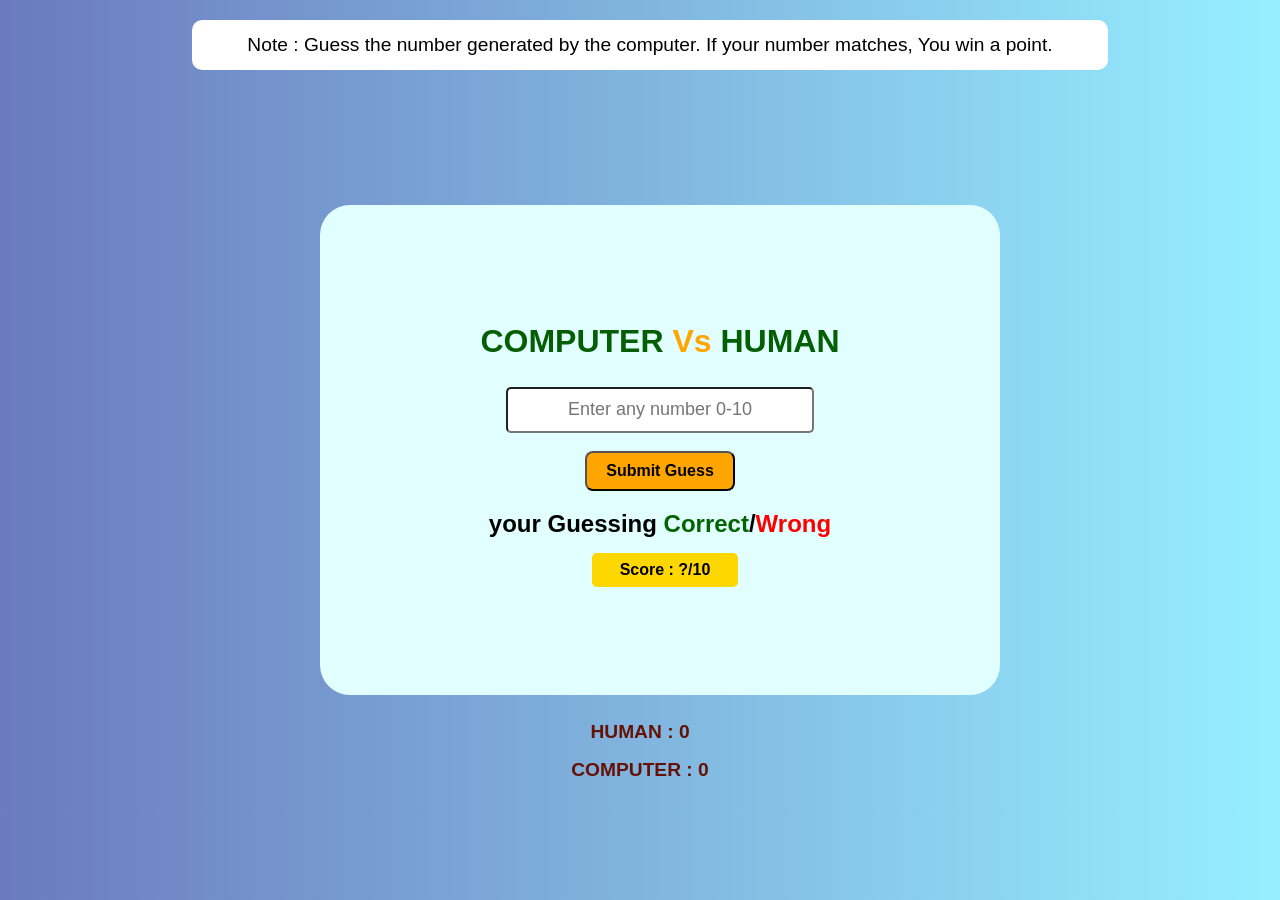
<file: index.html>
<!DOCTYPE html>
<html lang="en">
<head>
    <meta charset="UTF-8">
    <meta name="viewport" content="width=device-width, initial-scale=1.0">
    <title>Document</title>
    <link rel="stylesheet" href="guessStyle.css">
</head>
<body>
    <h3 id="note">Note : Guess the number generated by the computer. If your number matches, You win a point. </h3>
    
    <div id="fullDataForm">
        <h1 id="title">COMPUTER <span style="color: orange; font-weight: bolder; font-size: xx-large;">Vs</span> HUMAN</h1>
        <input type="text" placeholder="Enter any number 0-10" id="enternumber">
        <br><br>
        <button onclick="change()">Submit Guess</button>
        <h2 id="answer">your Guessing <span id="correct">Correct</span>/<span id="wrong">Wrong</span></h2>
        <h3 id="score">Score : ?/10</h3>
    </div>
    
    <div id="realguess">
        <h2 id="human">HUMAN : 0</h2>
        <h2 id="computer">COMPUTER : 0</h2>
    </div>
    <script src="randomNum.js"></script>
</body>
</html>
</file>
<file: guessStyle.css>
body{
    margin: 0;
    padding: 0;
    background: linear-gradient(to left,rgb(150, 239, 255),rgb(107, 122, 190));
    transition: background-color 1s;

}
body:hover{
    background-color: yellow;
}
#note{
    background-color: white;
    width: 70vw;
    height: 30px;
    text-align: center;
    padding: 10px;
    align-content: center;
    margin-left: 15vw;
    margin-top: 20px;
    font-size: larger;
    font-weight: lighter;
    font-family: 'Segoe UI', Tahoma, Geneva, Verdana, sans-serif;
    border-radius: 10px
}
#fullDataForm{
    background-color: rgb(226, 255, 255);
    width: 50vw;
    height: 50vh;
    text-align: center;
    padding: 20px;
    margin-top: 15vh;
    margin-left: 25vw;
    align-content: center;
    border-radius: 30px;
}

#title{
    padding: 5px;
    color: rgb(4, 95, 4);
    font-size: xx-large;
    font-weight: bolder;
    font-family: 'Segoe UI', Tahoma, Geneva, Verdana, sans-serif;
}
#enternumber{
    width: 300px;
    height: 40px;
    border-radius: 5px;
    text-align: center;
    color: rgb(0, 0, 0);
    font-size: large;
    font-family: 'Segoe UI', Tahoma, Geneva, Verdana, sans-serif;
}
button{
    width: 150px;
    height: 40px;
    font-size: medium;
    font-weight: bolder;
    font-family: 'Segoe UI', Tahoma, Geneva, Verdana, sans-serif;
    background-color: orange;
    border-radius: 8px;
}
#answer{
    font-size: larger;
    font-family: 'Segoe UI', Tahoma, Geneva, Verdana, sans-serif;
}
#correct{
    color: darkgreen;
    font-weight: bold;
}
#wrong{
    color: red;
    font-weight: bold;
}

#answer{
    font-size: x-large;
}
#score{
    background-color: gold;
    width: 130px;
    display: inline-block;
    margin-top: -5px;
    padding: 8px;
    margin-left: 10px; 
    font-size: medium;
    font-weight: bolder;
    font-family: 'Segoe UI', Tahoma, Geneva, Verdana, sans-serif;
    border-radius: 5px;
    border-color: black;
    border-width: 5px;
}
#realguess{
   
    width: 20vw;
    height: 100px;
    margin-left: 40vw;
    font-weight: bolder;
}
#human{
    text-align: center;
    font-size: larger;
    font-weight: bolder;
    font-family: 'Segoe UI', Tahoma, Geneva, Verdana, sans-serif;
    color: rgb(102, 17, 6);
    padding-top: 10px;
}
#computer{
    text-align: center;
    font-size: larger;
    font-weight: bolder;
    font-family: 'Segoe UI', Tahoma, Geneva, Verdana, sans-serif;
    color: rgb(102, 17, 6);
}

@media(max-width:500px){
    #note{
        width: 300px;
        height: 100px;
        text-align: center;
    }
    #fullDataForm{
        width: 350px;
        height: 300px;
        margin-right: auto;
        margin-left: auto;
        align-items: center;
        justify-content: center;
    }
    #title{
        font-size: larger;
        padding: 5px;
    }
    #enternumber{
        width: 250px;
        height: 30px;
    }
    button{
        width: 120px;
        height: 30px;
        font-size: medium;
    }
    #answer,#correct,#wrong{
        font-size: large;
    }
    #score{
        width: 90px;
        font-size: medium;
        
    }
    #realguess{
        width: 150px;
        font-size: small;
        text-align: center;
        position: absolute;
        top: 90%;
        
    }
}
</file>
